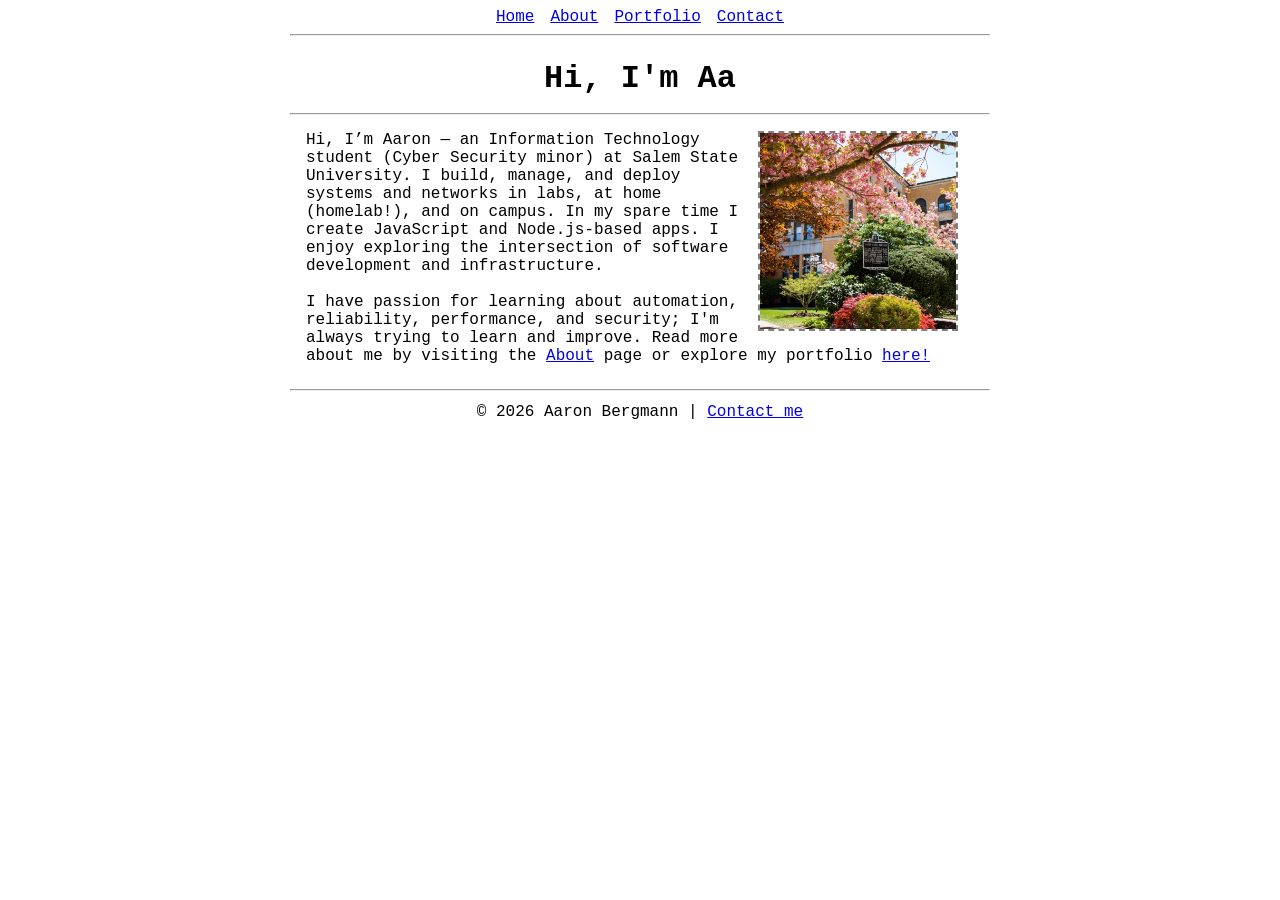
<file: index.html>
<!DOCTYPE html>
<html lang="en">
    <head>
        <meta charset="UTF-8">
        <meta name="viewport" content="width=device-width, initial-scale=1.0">
        <meta http-equiv="X-UA-Compatible" content="IE=edge">

        <meta name="title" content="Aaron Bergmann | IT Student & Homelab Enthusiast">
        <meta name="description" content="Aaron Bergmann is an IT student passionate about systems, networking, cybersecurity, and hands-on homelabbing. Explore his portfolio and projects.">
        <meta property="og:title" content="Aaron Bergmann – Portfolio, CV & Personal Website">
        <meta property="og:description" content="IT student specializing in networking, sysadmin, and cybersecurity. Discover Aaron Bergmann’s projects and homelab experiments.">
        <meta property="og:type" content="website">
        <meta property="og:url" content="https://abergmn.github.io/">
        <meta property="og:image" content="https://abergmn.github.io/img/home-preview.png">

        <title>Home | Aaron Bergmann</title>

        <link rel="icon" type="image/x-icon" href="img/favicon.ico">
        <link rel="stylesheet" href="css/global.css" />
        <link rel="stylesheet" href="css/home.css" />
    </head>
    <body>
        <div>
            <header>
                <nav>
                    <ul>
                        <li><a href="index.html">Home</a></li>
                        <li><a href="about.html">About</a></li>
                        <li><a href="portfolio.html">Portfolio</a></li>
                        <li><a href="contact.html">Contact</a></li>
                    </ul>
                </nav>
            </header>

            <hr />

            <main>
                <h1 id="typed">Hi, I'm Aaron Bergmann</h1>
                <hr />
                <section class="content-section-test">
                    <p>
                        <img src="img/salem_state_spring.jpg" alt="Salem State University Campus in Spring"
                                title="Image courtesy of Salem State University Marketing Department" />
                        Hi, I’m Aaron — an Information Technology student (Cyber Security minor) at Salem State University.
                        I build, manage, and deploy systems and networks in labs, at home (homelab!), and on campus.
                        In my spare time I create JavaScript and Node.js-based apps. I enjoy exploring the intersection of software development and infrastructure.
                    </p>
                    <br />
                    <p>
                        I have passion for learning about automation, reliability, performance, and security; I'm always trying to learn and improve.
                        Read more about me by visiting the <a href="about.html">About</a> page or explore my portfolio <a href="portfolio.html">here!</a>
                    </p>
                </section>
            </main>

            <hr />

            <footer>
                <p>&copy; <span id="year"></span> Aaron Bergmann | <a href="contact.html">Contact me</a></p>
            </footer>
        </div>  

        <script src="js/script.js"></script>
        <script src="js/typingEffect.js"></script>
    </body>
</html>
</file>
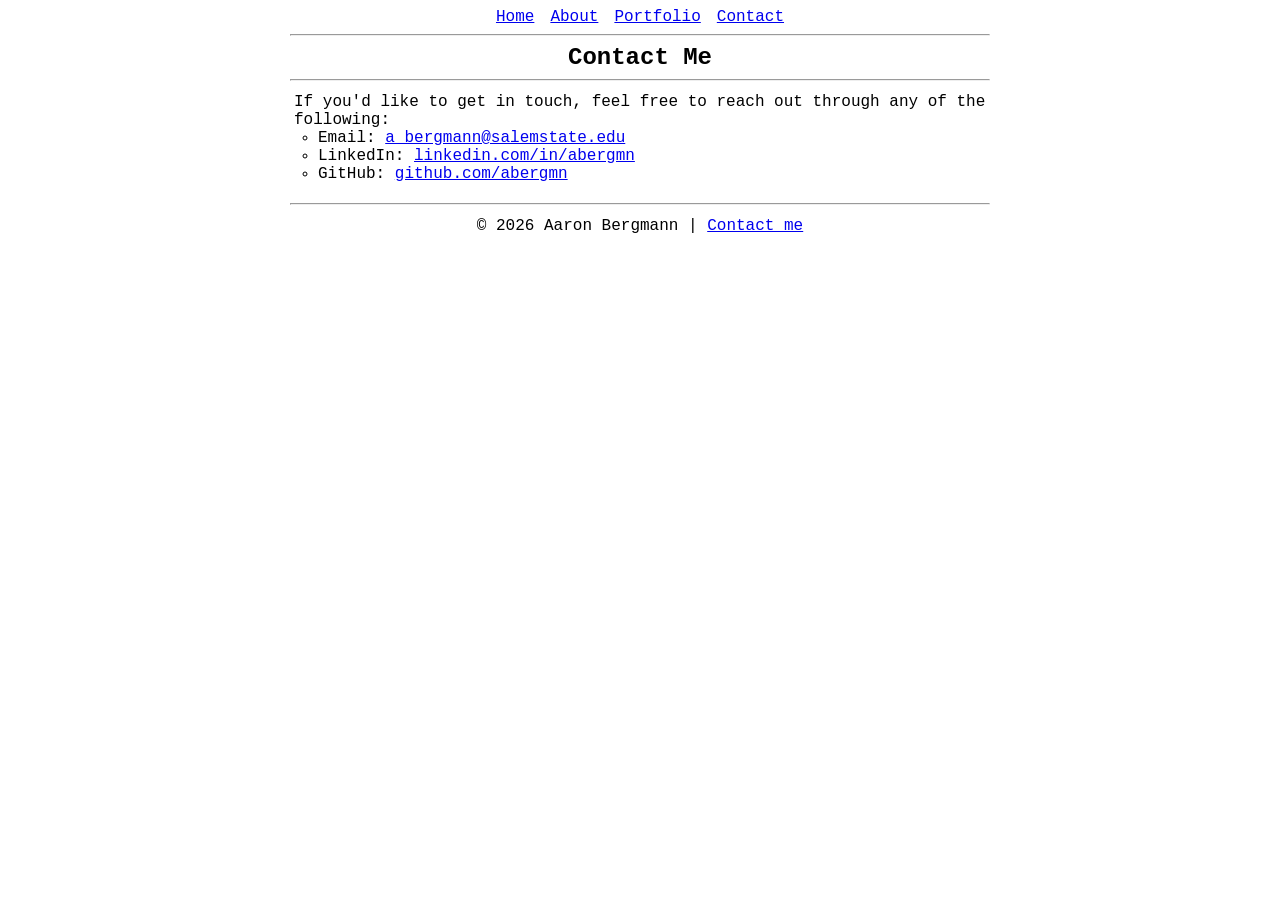
<file: contact.html>
<!DOCTYPE html>
<html lang="en">
    <head>
        <meta charset="UTF-8">
        <meta name="viewport" content="width=device-width, initial-scale=1.0">
        <meta http-equiv="X-UA-Compatible" content="IE=edge">
        
        <meta name="description" content="Reach out to Aaron Bergmann for collaborations, IT projects, or professional inquiries in networking and cybersecurity.">
        <meta property="og:title" content="Contact Aaron Bergmann">
        <meta property="og:description" content="Want to collaborate or connect? Contact Aaron Bergmann to discuss projects in IT, systems, and security.">
        <meta property="og:type" content="website">
        <meta property="og:url" content="https://abergmn.github.io/contact">
        <meta property="og:image" content="https://abergmn.github.io/img/contact-preview.png">

        <title>Contact | Aaron Bergmann</title>

        <link rel="icon" type="image/x-icon" href="img/favicon.ico">
        <link rel="stylesheet" href="css/global.css" />
        <link rel="stylesheet" href="css/contact.css" />
    </head>
    <body>
        <div>
            <header>
                <nav>
                    <ul>
                        <li><a href="index.html">Home</a></li>
                        <li><a href="about.html">About</a></li>
                        <li><a href="portfolio.html">Portfolio</a></li>
                        <li><a href="contact.html">Contact</a></li>
                    </ul>
                </nav>
            </header>

            <hr />

            <main>
                <h2>Contact Me</h2>
                <hr />
                <section>
                    <p>If you'd like to get in touch, feel free to reach out through any of the following:</p>
                    <ul>
                        <li>Email: <a href="mailto:a_bergmann@salemstate.edu">a_bergmann@salemstate.edu</a></li>
                        <li>LinkedIn: <a href="https://linkedin.com/in/abergmn" target="_blank" rel="noopener">linkedin.com/in/abergmn</a></li>
                        <li>GitHub: <a href="https://github.com/abergmn" target="_blank" rel="noopener">github.com/abergmn</a></li>
                    </ul>
                </section>
            </main>

            <hr />

            <footer>
                <p>&copy; <span id="year"></span> Aaron Bergmann | <a href="contact.html">Contact me</a></p>
            </footer>
        </div>  

        <script src="js/script.js"></script>
    </body>
</html>
</file>
<file: css/global.css>
* {
    font-family: "Courier New", Courier, monospace;
    box-sizing: border-box;
    margin: 0;
    padding: 0;
}

body {
    display: flex;
    justify-content: center;
    align-items: flex-start;
    min-height: 100vh;
    margin: 0;
    padding: 0;
}

header {
    display: flex;
    flex-direction: row;
    justify-content: center;
}

header, main {
    padding: 0.5rem 0 0.5rem 0;
}

nav ul {
    display: flex;
    flex-direction: row;
    gap: 1rem;
    list-style: none;
}

footer p {
    text-align: center;
    margin-top: 0.25rem;
    padding: 0.5rem 0;
}
</file>
<file: css/home.css>
body div {
    width: 100%;
    max-width: 700px;
}

body div main section {
    padding: 1rem;
}

main h1 {
    text-align: center;
    padding: 1rem;
}

body div main section p img {
    float: right;
    margin: 0 1rem 1rem;
    max-width: 200px;
    width: 100%;
    height: auto;
    border: 2px dashed rgb(128, 128, 128);
}

/* TEST */
.content-section-test {
    overflow: hidden;
}
</file>
<file: css/contact.css>
body div {
    max-width: 700px;
    width: 100%;
}

main h2 {
    text-align: center;
    padding-bottom: 0.5rem;
}

body div main section {
    padding-top: 0.75rem;
    padding-bottom: 0.75rem;
    padding-left: 0.25rem;
    padding-right: 0.25rem;
}

body div main section ul {
    list-style: circle;
    padding-left: 1.5rem;
}
</file>
